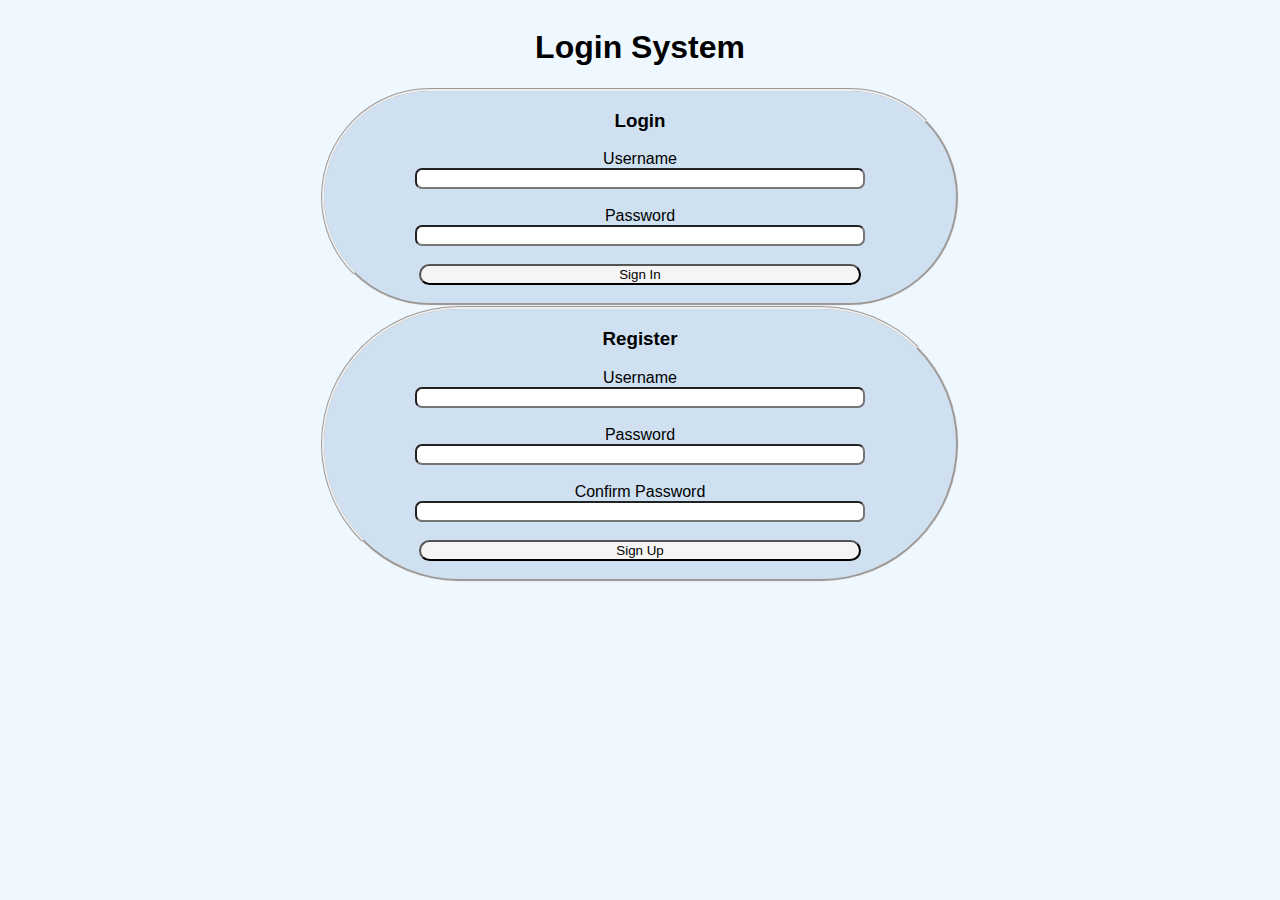
<file: Aula 1211/index.html>
<!DOCTYPE html>
<html lang="pt-br">
<head>
    <link rel="stylesheet" href="style.css">
    <meta charset="UTF-8">
    <meta name="viewport" content="width=device-width, initial-scale=1.0">
    <title>Login System</title>
</head>
<body>
    <h1>Login System</h1>
    <div class="section">
        <h3>Login</h3>
        <label for="login">Username</label>
        <input type="text" id="login"><br>
        <label for="password">Password</label>
        <input type="password" id="password"><br>
        <button onclick="login()">Sign In</button><br>
        
    </div>
    <div class="section">
        <h3>Register</h3>
        <label for="novoLogin">Username</label>
        <input type="text" id="novoLogin"><br>
        <label for="novaSenha">Password</label>
        <input type="password" id="novaSenha"><br>
        <label for="repSenha">Confirm Password</label>
        <input type="password" id="repSenha"><br>
        <button onclick="cadastra()">Sign Up</button><br>
    </div>
    <script src="script.js"></script>
</body>
</html>
</file>
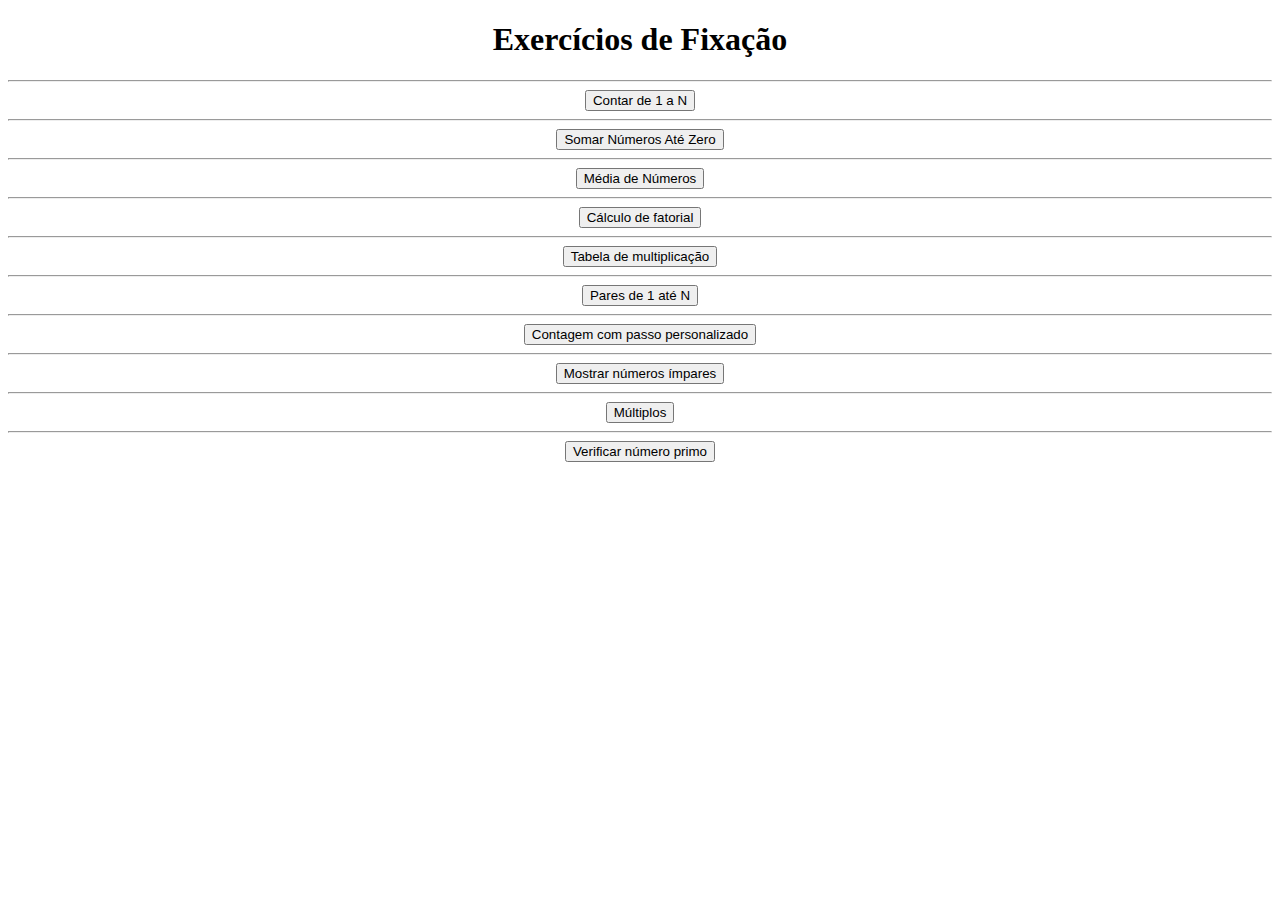
<file: Aula1709/index.html>
<!DOCTYPE html>
<html lang="pt-br">
    <head>
        <meta charset="UTF-8">
        <meta name="viewport" content="width=device-width, initial-scale=1.0">
        <title>🐱‍👤</title>
    </head>
    <body style="text-align: center;">
        <h1>Exercícios de Fixação</h1>
        <hr>
        <button onclick="atv1()">Contar de 1 a N</button>
        <hr>
        <button onclick="atv2()">Somar Números Até Zero</button>
        <hr>
        <button onclick="atv3()">Média de Números</button>
        <hr>
        <button onclick="atv4()">Cálculo de fatorial</button>
        <hr>
        <button onclick="atv5()">Tabela de multiplicação</button>
        <hr>
        <button onclick="atv6()">Pares de 1 até N</button>
        <hr>

        <button onclick="atv7()">Contagem com passo personalizado</button>
        <hr>
        <button onclick="atv8()">Mostrar números ímpares</button>
        <hr>
        <button onclick="atv9()">Múltiplos</button>
        <hr>
        <button onclick="atv10()">Verificar número primo</button>

        <script src="script.js"></script>
    </body>
</html>
</file>
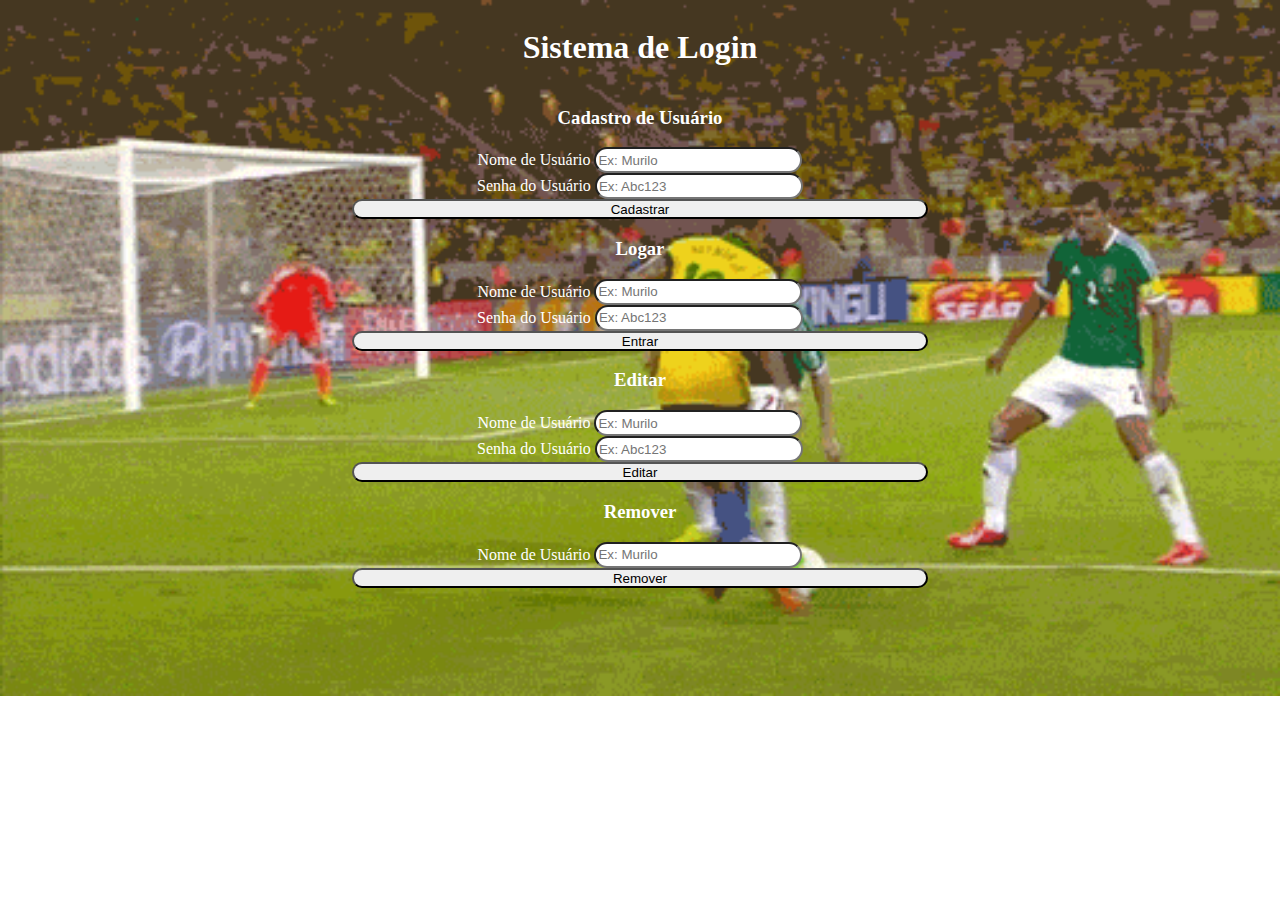
<file: Banco de dados 2210/index.html>
<!DOCTYPE html>
<html lang="pt-br">
<head>
    <link rel="stylesheet" href="style.css">
    <meta charset="UTF-8">
    <meta name="viewport" content="width=device-width, initial-scale=1.0">
    <title>Login page</title>
</head>
<body>
    <div class="container">
        <h1>Sistema de Login</h1>
        <div class="crud">
            <h3>Cadastro de Usuário</h3>
            <label for="username">Nome de Usuário</label>
            <input type="text" id="username" placeholder="Ex: Murilo"><br>
            <label for="senha">Senha do Usuário</label>
            <input type="password" id="senha" placeholder="Ex: Abc123"><br>
            <button onclick="add()" id="adiciona">Cadastrar</button>
            
        </div>
        <div class="crud">
                <h3>Logar</h3>
                <label for="userLogin">Nome de Usuário</label>
                <input type="text" id="userLogin" placeholder="Ex: Murilo"><br>
                <label for="pass">Senha do Usuário</label>
                <input type="password" id="pass" placeholder="Ex: Abc123"><br>
                <button onclick="login()" id="logar">Entrar</button>
            </div>
            <div class="crud">
                <h3>Editar</h3>
                <label for="userEdit">Nome de Usuário</label>
                <input type="text" id="userEdit" placeholder="Ex: Murilo"><br>
                <label for="editPass">Senha do Usuário</label>
                <input type="password" id="editPass" placeholder="Ex: Abc123"><br>
                <button onclick="edit()" id="edit">Editar</button>
            </div>
            <div class="crud">
                <h3>Remover</h3>
                <label for="userDelete">Nome de Usuário</label>
                <input type="text" id="userDelete" placeholder="Ex: Murilo"><br>
            <button onclick="remove()" id="delete">Remover</button>
        </div>
    </div>
    <script src="script.js"></script>
</body>
</html>
</file>
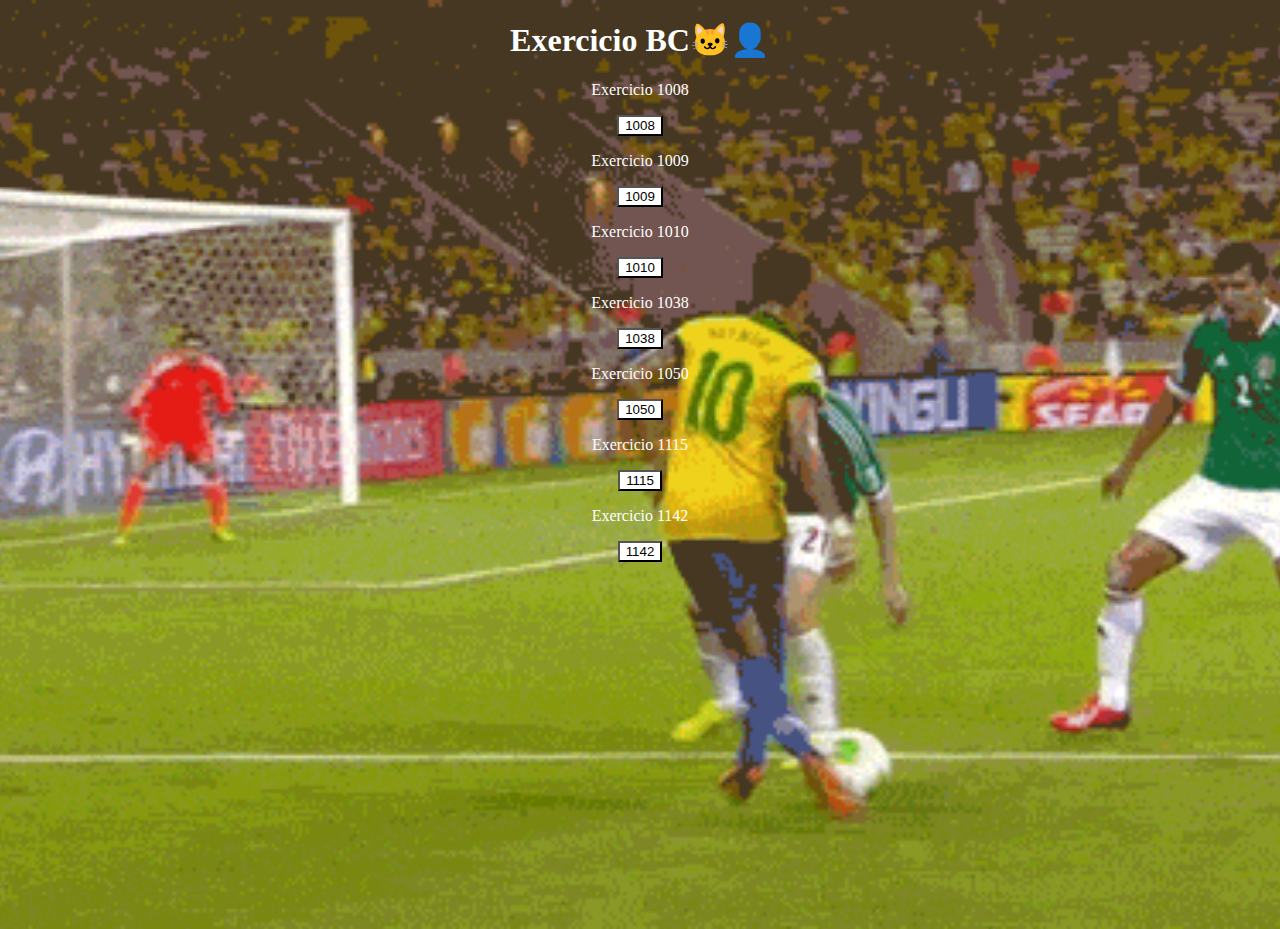
<file: ex beecrown/index.html>
<!DOCTYPE html>
<html lang="pt-br">
<head>
    <meta charset="UTF-8">
    <meta name="viewport" content="width=device-width, initial-scale=1.0">
    <title>🐱‍👤</title>
</head>
<body>
    <h1>Exercicio BC🐱‍👤</h1>
    <p>Exercicio 1008</p>
    <button onclick="ex1008()">1008</button>
    <p>Exercicio 1009</p>
    <button onclick="ex1009()">1009</button>
    <p>Exercicio 1010</p>
    <button onclick="ex1010()">1010</button>
    <p>Exercicio 1038</p>
    <button onclick="ex1038()">1038</button>
    <p>Exercicio 1050</p>
    <button onclick="ex1050()">1050</button>
    <p>Exercicio 1115</p>
    <button onclick="ex1115()">1115</button>
    <p>Exercicio 1142</p>
    <button onclick="ex1142()">1142</button>
<script src="system.js"></script>
<link rel="stylesheet" href="style.css">  
</body>
</html>
</file>
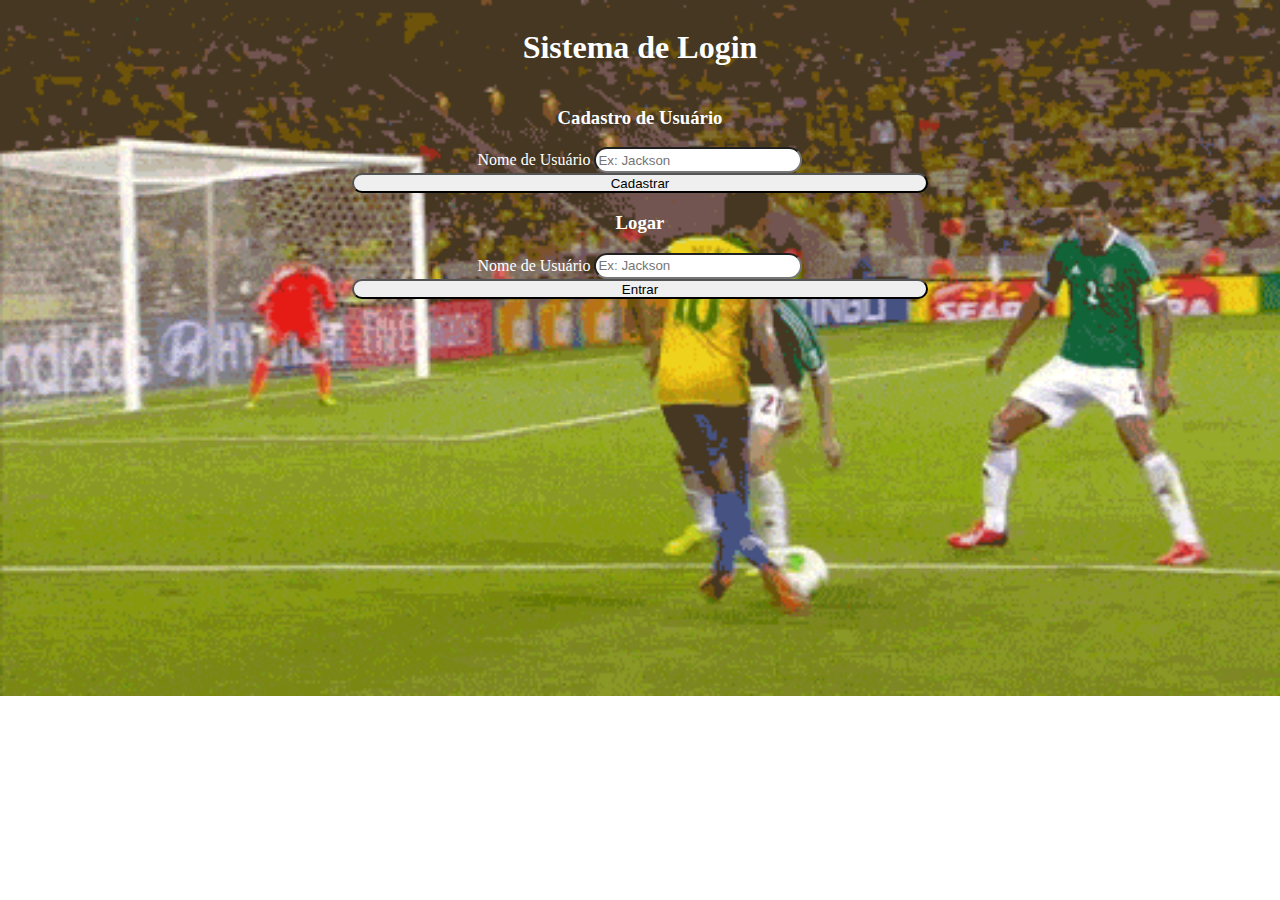
<file: Login page/index.html>
<!DOCTYPE html>
<html lang="pt-br">
<head>
    <link rel="stylesheet" href="style.css">
    <meta charset="UTF-8">
    <meta name="viewport" content="width=device-width, initial-scale=1.0">
    <title>Login page</title>
</head>
<body>
    <div class="container">
        <h1>Sistema de Login</h1>
        <div class="register">
            <h3>Cadastro de Usuário</h3>
            <label for="username">Nome de Usuário</label>
            <input type="text" id="username" placeholder="Ex: Jackson"><br>
            <button onclick="add()" id="adiciona">Cadastrar</button>
            
        </div>
        <div class="login">
                <h3>Logar</h3>
                <label for="username">Nome de Usuário</label>
                <input type="text" id="user" placeholder="Ex: Jackson"><br>
                <button onclick="login()" id="logar">Entrar</button>
        </div>
    </div>
    <script src="script.js"></script>
</body>
</html>
</file>
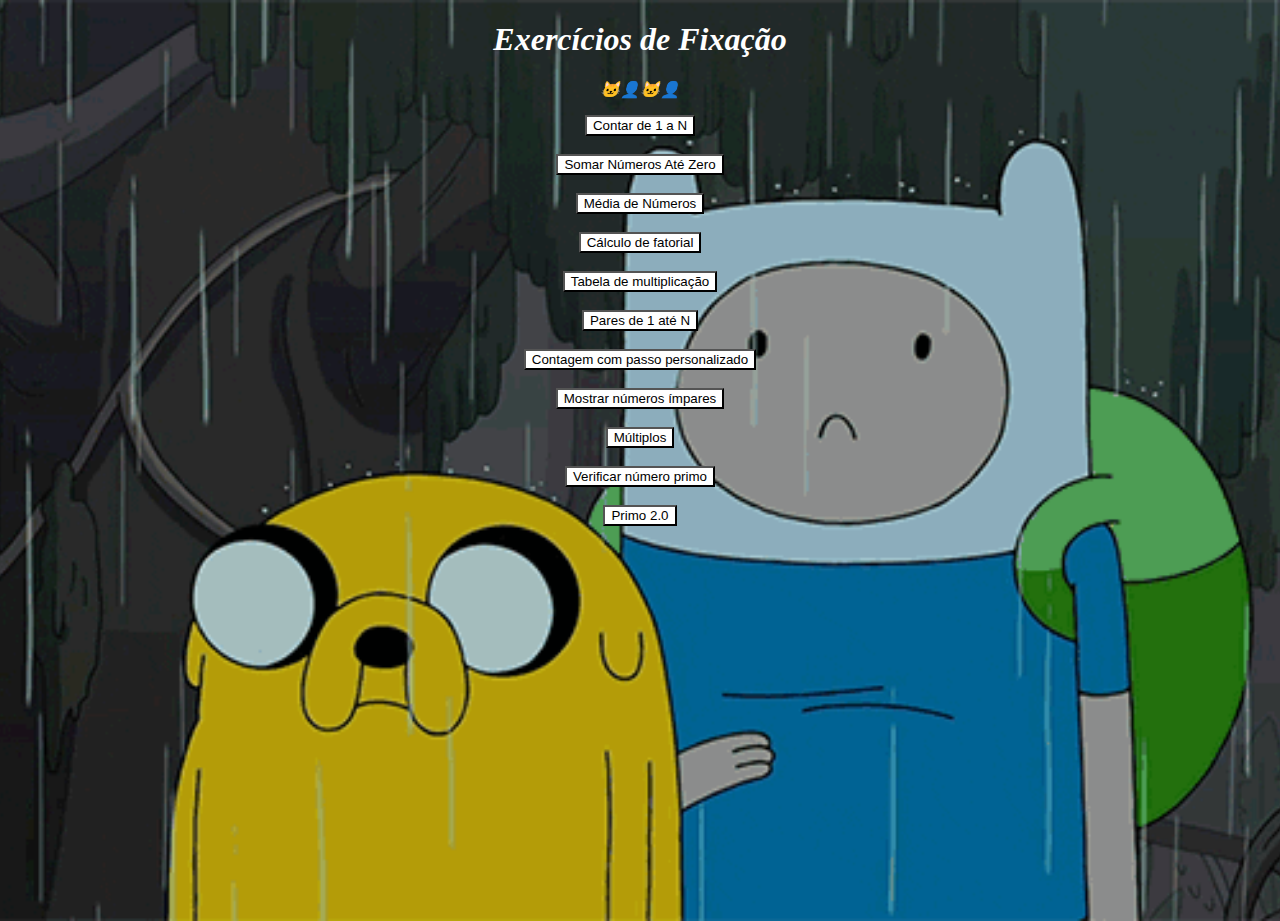
<file: upgrade 1709/index.html>
<!DOCTYPE html>
<html lang="pt-br">
    <head>
        <meta charset="UTF-8">
        <meta name="viewport" content="width=device-width, initial-scale=1.0">
        <title>🐱‍👤</title>
    </head>
        <h1>Exercícios de Fixação</h1>
        <p>🐱‍👤🐱‍👤</p>
        
        <button onclick="atv1()">Contar de 1 a N</button><br><br>
        <button onclick="atv2()">Somar Números Até Zero</button><br><br>
        <button onclick="atv3()">Média de Números</button><br><br>
        <button onclick="atv4()">Cálculo de fatorial</button><br><br>
        <button onclick="atv5()">Tabela de multiplicação</button><br><br>
        <button onclick="atv6()">Pares de 1 até N</button><br><br>
        <button onclick="atv7()">Contagem com passo personalizado</button><br><br>
        <button onclick="atv8()">Mostrar números ímpares</button><br><br>
        <button onclick="atv9()">Múltiplos</button><br><br>
        <button onclick="atv10()">Verificar número primo</button><br><br>
        <button onclick="atv11()">Primo 2.0</button><br><br>
        <script src="script.js"></script>
        <link rel="stylesheet" href="style.css">
    </body>
</html>
</file>
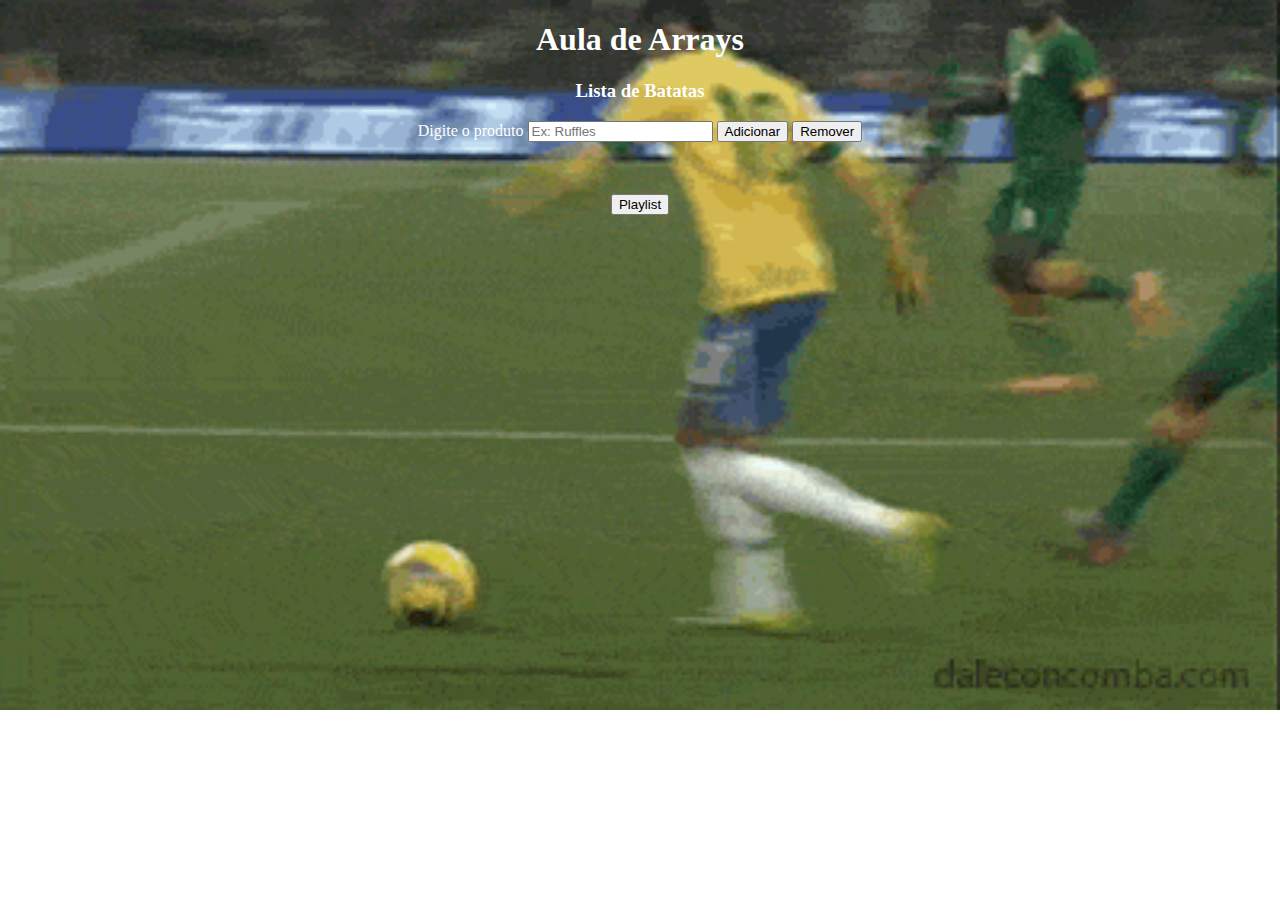
<file: Vetores/index.html>
<!DOCTYPE html>
<html lang="pt-br">
<head>
    <meta charset="UTF-8">
    <meta name="viewport" content="width=device-width, initial-scale=1.0">
    <title>🐱‍👤</title>
</head>
<body>
    <h1>Aula de Arrays</h1> 
    <h3>Lista de Batatas</h3>
    <label for="txt">Digite o produto</label>
    <input type="txt" id= "txt" placeholder="Ex: Ruffles">
    <button onclick="add()">Adicionar</button>
    <button onclick="remove()">Remover</button><br>
    <p id="lista"></p><br><br>
    <button onclick="spotify()">Playlist</button>

    <script src="script.js"></script>
    <link rel="stylesheet" href="style.css">
</body>
</html>
</file>
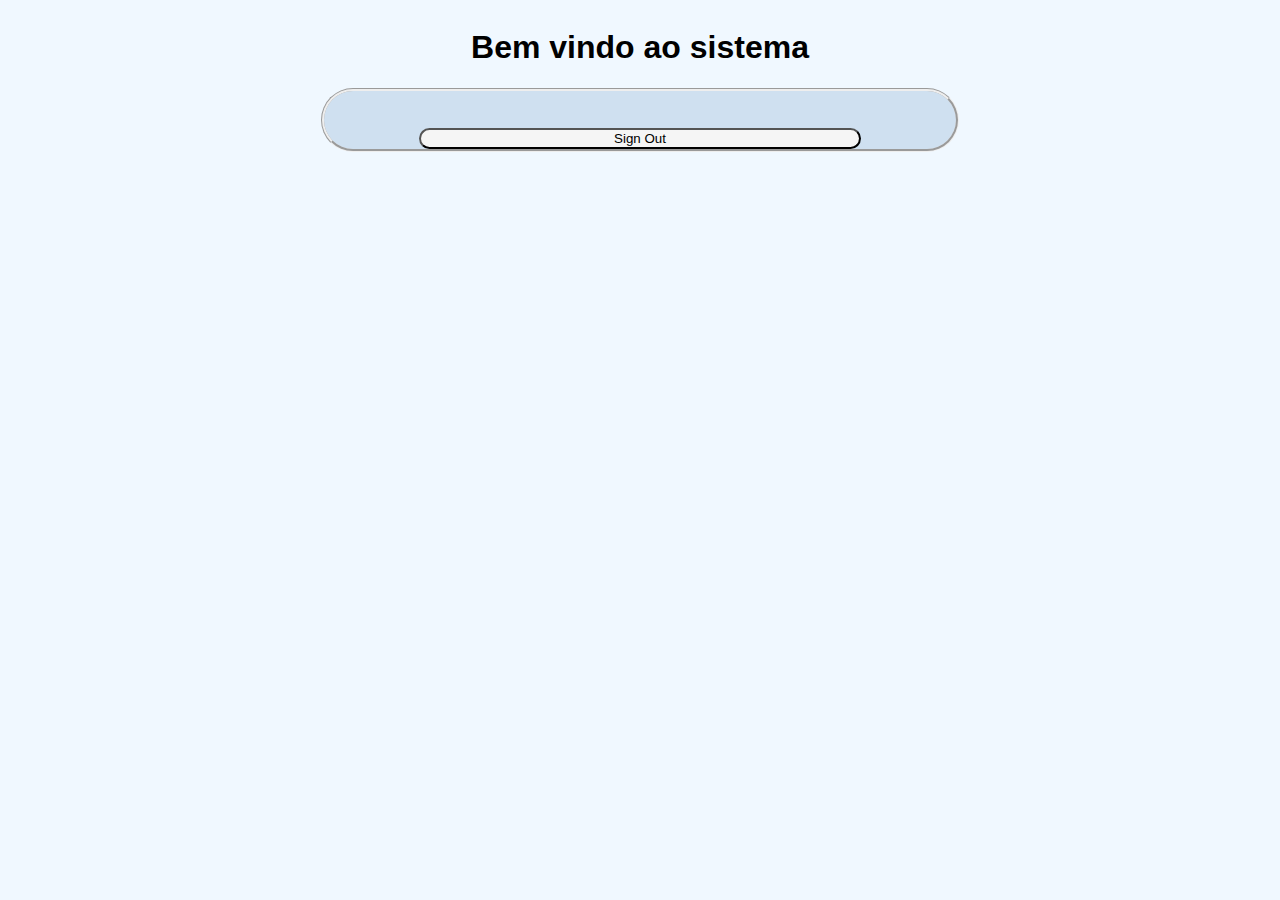
<file: Aula 1211/home.html>
<!DOCTYPE html>
<html lang="pt-br">
<head>
    <link rel="stylesheet" href="style.css">
    <meta charset="UTF-8">
    <meta name="viewport" content="width=device-width, initial-scale=1.0">
    <title>Home page</title>
</head>
<body onload="carrega()">
    <h1>Bem vindo ao sistema</h1>
    <div class="section">
        <h3 id="nome"></h3>
        <button onclick="deslogar()">Sign Out</button>
    </div>
    <script src="script.js"></script>
</body>
</html>
</file>
<file: Aula 1211/style.css>
body{
    text-align: center;
    font-family: Verdana, Geneva, Tahoma, sans-serif;
    background-color: aliceblue;
    display: flex;
    flex-direction: column;
    align-items: center;
    }
    .section{
    border-radius: 15px;
    border-style: groove;
    background-color:rgb(207, 224, 240);
    width: 50%;
    display: flex;
    flex-direction: column;
    align-items: center;
    border-radius: 1000px;
    }
    input{
    width: 70%; /* Input vai responder ao tamanho da tela (Vai esticar ou diminuir conforme a página for aumentada) */
    border-radius: 7px;
    }
    input:hover{
        background-color: rgb(189, 186, 186);
    }
    button{
    width: 70%;
    background-color: whitesmoke;
    border-radius: 100px;
    }
    button:hover{
    background-color: rgb(209, 209, 209);
    }
    .section:hover{
    background-color:rgb(193, 215, 236);
    }
    h1{
    font-family:'Segoe UI', Tahoma, Geneva, Verdana, sans-serif;
    }
</file>
<file: Banco de dados 2210/style.css>
body{
    display: flex;
    justify-content: center;
    align-items: center;
    flex-direction: column;
    background-image: url("ohneyma.gif");
    background-size: cover;
    background-repeat: no-repeat;
}
.container{
    display: flex;
    align-items: center;
    flex-direction: column;
    width: 70vw;
    border-radius: 15px;
    h1{
        color: white;
    }

}
.crud{
    text-align: center;
    width: 45vw;
    border-radius: 15px;
    color: white;
}
#adiciona{
    width: 100%;
    height: 20px;
    border-radius: 15px;
    color: rgb(0, 0, 0);
}
#logar{
    width: 100%;
    height: 20px;
    border-radius: 15px;
    color: rgb(0, 0, 0);
}
#edit{
    width: 100%;
    height: 20px;
    border-radius: 15px;
    color: black;
}
#delete{
    width: 100%;
    height: 20px;
    border-radius: 15px;
    color: black;  
}
input{
    width: 200px;
    height: 20px;
    border-radius: 15px;
}
</file>
<file: ex beecrown/style.css>
body{
    text-align: center;
    font-family: serif;
    background-image: url('daee8b10a8fba04a04560516bc61aded.gif');
    background-size: cover;
    background-position: center;
    background-repeat: no-repeat;
    height: 100vh;

}
button{
    background-color: white;
    color: black;
    font-family: 'Franklin Gothic Medium', 'Arial Narrow', Arial, sans-serif;
}
p{
    color: white;
}
h1{
    color: white;
}
</file>
<file: Login page/style.css>
body{
    display: flex;
    justify-content: center;
    align-items: center;
    flex-direction: column;
    background-image: url("ohneyma.gif");
    background-size: cover;
    background-repeat: no-repeat;
}
.container{
    display: flex;
    align-items: center;
    flex-direction: column;
    width: 70vw;
    border-radius: 15px;
    h1{
        color: white;
    }

}
.register{
    text-align: center;
    width: 45vw;
    border-radius: 15px;
    color: white;
}
.login{
    text-align: center;
    width: 45vw;
    border-radius: 15px;
    color: white;
}
#adiciona{
    width: 100%;
    height: 20px;
    border-radius: 15px;
    color: rgb(0, 0, 0);
}
#logar{
    width: 100%;
    height: 20px;
    border-radius: 15px;
    color: rgb(0, 0, 0);
}
input{
    width: 200px;
    height: 20px;
    border-radius: 15px;
}
</file>
<file: upgrade 1709/style.css>
body{
    /*background-color:rgb(16, 31, 112); = deixar cor de fundo unica*/
    text-align: center; /* centralizar itens*/
    font-style: italic;
    font-family: fantasy;
    background-image: url('de58a3822ae13a33f7bf67886afd3966.gif');
    background-size: cover; /* Para cobrir toda a área */
    background-position: center; /* Para centralizar a imagem */
    background-repeat: no-repeat; /* Para evitar repetição */
    height: 100vh; /* Altura total da janela */
    margin: 0; /* Remove margens padrão */
}
button{
    background-color: rgb(255, 255, 255); /* background-color = mexer na cor do fundo */
    color: rgb(0, 0, 0);
}
h1{
    color: rgb(255, 255, 255); /* color = mexer na cor do item */
}
</file>
<file: Vetores/style.css>
body{
    text-align: center;
    background-image: url('neymar.gif');
    background-repeat: no-repeat;
    background-size: cover;
    color: white;
}
</file>
